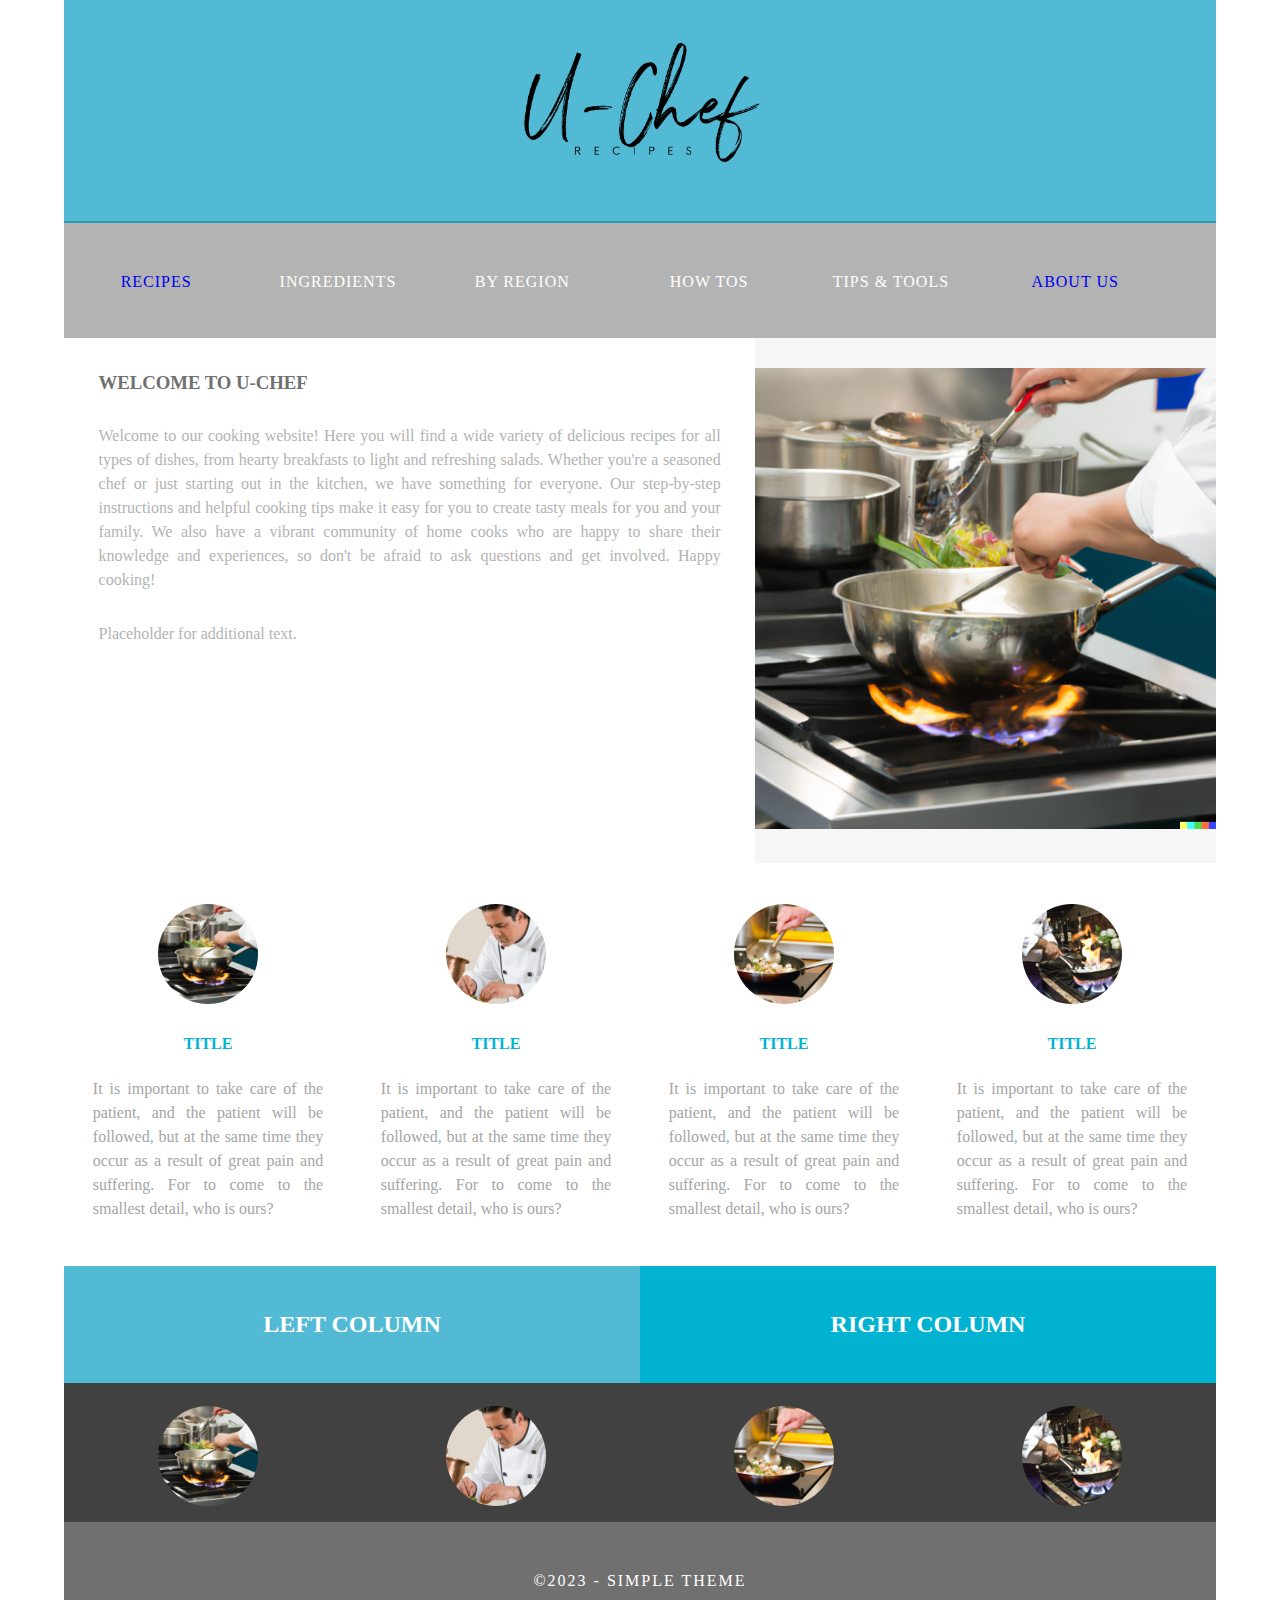
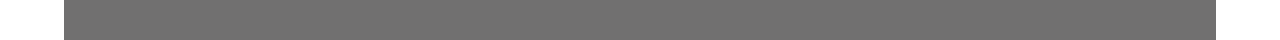
<file: html/uchef/index.html>
<!doctype html>
<html>
<head>
<meta charset="utf-8">
<meta http-equiv="X-UA-Compatible" content="IE=edge">
<meta name="viewport" content="width=device-width, initial-scale=1">
<title>U-Chef</title>
<link href="css/multiColumnTemplate.css" rel="stylesheet" type="text/css">
<!-- HTML5 shim and Respond.js for IE8 support of HTML5 elements and media queries -->
<!-- WARNING: Respond.js doesn't work if you view the page via file:// -->
<!--[if lt IE 9]>
      <script src="https://oss.maxcdn.com/html5shiv/3.7.2/html5shiv.min.js"></script>
      <script src="https://oss.maxcdn.com/respond/1.4.2/respond.min.js"></script>
    <![endif]-->
</head>
<body>
<div class="container">
  <header>
    <div class="primary_header">
      <h1 class="title"><img alt="U-CHEF" src="images/u-chef.png" height="150"></h1>
    </div>
    <nav class="secondary_header" id="menu">
      <ul>
		  <li><a href="recipes.html">RECIPES</a></li>
        <li>INGREDIENTS&nbsp;</li>
        <li>BY REGION&nbsp;</li>
        <li>HOW TOS</li>
        <li>TIPS &amp; TOOLS&nbsp;</li>
        <li><a href="about.html">ABOUT US</a>&nbsp;</li>
      </ul>
    </nav>
  </header>
  <section>
    <h2 class="noDisplay">Main Content</h2>
    <article class="left_article">
      <h3>Welcome to u-chef&nbsp;</h3>
      <p>Welcome to our cooking website! Here you will find a wide variety of delicious recipes for all types of dishes, from hearty breakfasts to light and refreshing salads. Whether you're a seasoned chef or just starting out in the kitchen, we have something for everyone. Our step-by-step instructions and helpful cooking tips make it easy for you to create tasty meals for you and your family. We also have a vibrant community of home cooks who are happy to share their knowledge and experiences, so don't be afraid to ask questions and get involved. Happy cooking!</p>
      <p>Placeholder for additional text.&nbsp;</p>
    </article>
    <aside class="right_article"><img src="images/chef01.png" alt="" width="400" height="200" class="placeholder"/> </aside>
  </section>
  <div class="row">
    <div class="columns">
      <p class="thumbnail_align"> <img src="images/chef01.png" alt="" class="thumbnail"/> </p>
      <h4>TITLE</h4>
      <p>It is important to take care of the patient, and the patient will be followed, but at the same time they occur as a result of great pain and suffering. For to come to the smallest detail, who is ours?</p>
    </div>
    <div class="columns">
      <p class="thumbnail_align"> <img src="images/chef02.png" alt="" class="thumbnail"/> </p>
      <h4>TITLE</h4>
      <p>It is important to take care of the patient, and the patient will be followed, but at the same time they occur as a result of great pain and suffering. For to come to the smallest detail, who is ours?</p>
    </div>
    <div class="columns">
      <p class="thumbnail_align"> <img src="images/chef03.png" alt="" class="thumbnail"/> </p>
      <h4>TITLE</h4>
      <p>It is important to take care of the patient, and the patient will be followed, but at the same time they occur as a result of great pain and suffering. For to come to the smallest detail, who is ours?</p>
    </div>
    <div class="columns">
      <p class="thumbnail_align"> <img src="images/chef04.png" alt="" class="thumbnail"/> </p>
      <h4>TITLE</h4>
      <p>It is important to take care of the patient, and the patient will be followed, but at the same time they occur as a result of great pain and suffering. For to come to the smallest detail, who is ours?</p>
    </div>
  </div>
  <div class="row blockDisplay">
    <div class="column_half left_half">
      <h2 class="column_title">LEFT COLUMN</h2>
    </div>
    <div class="column_half right_half">
      <h2 class="column_title">RIGHT COLUMN</h2>
    </div>
  </div>
  <div class="social">
    <p class="social_icon"><img src="images/chef01.png" width="100" alt="" class="thumbnail"/></p>
    <p class="social_icon"><img src="images/chef02.png" width="100" alt="" class="thumbnail"/></p>
    <p class="social_icon"><img src="images/chef03.png" width="100" alt="" class="thumbnail"/></p>
    <p class="social_icon"><img src="images/chef04.png" width="100" alt="" class="thumbnail"/></p>
  </div>
  <footer class="secondary_header footer">
    <div class="copyright">&copy;2023 - <strong>SIMPLE Theme</strong></div>
  </footer>
</div>
</body>
</html>
</file>
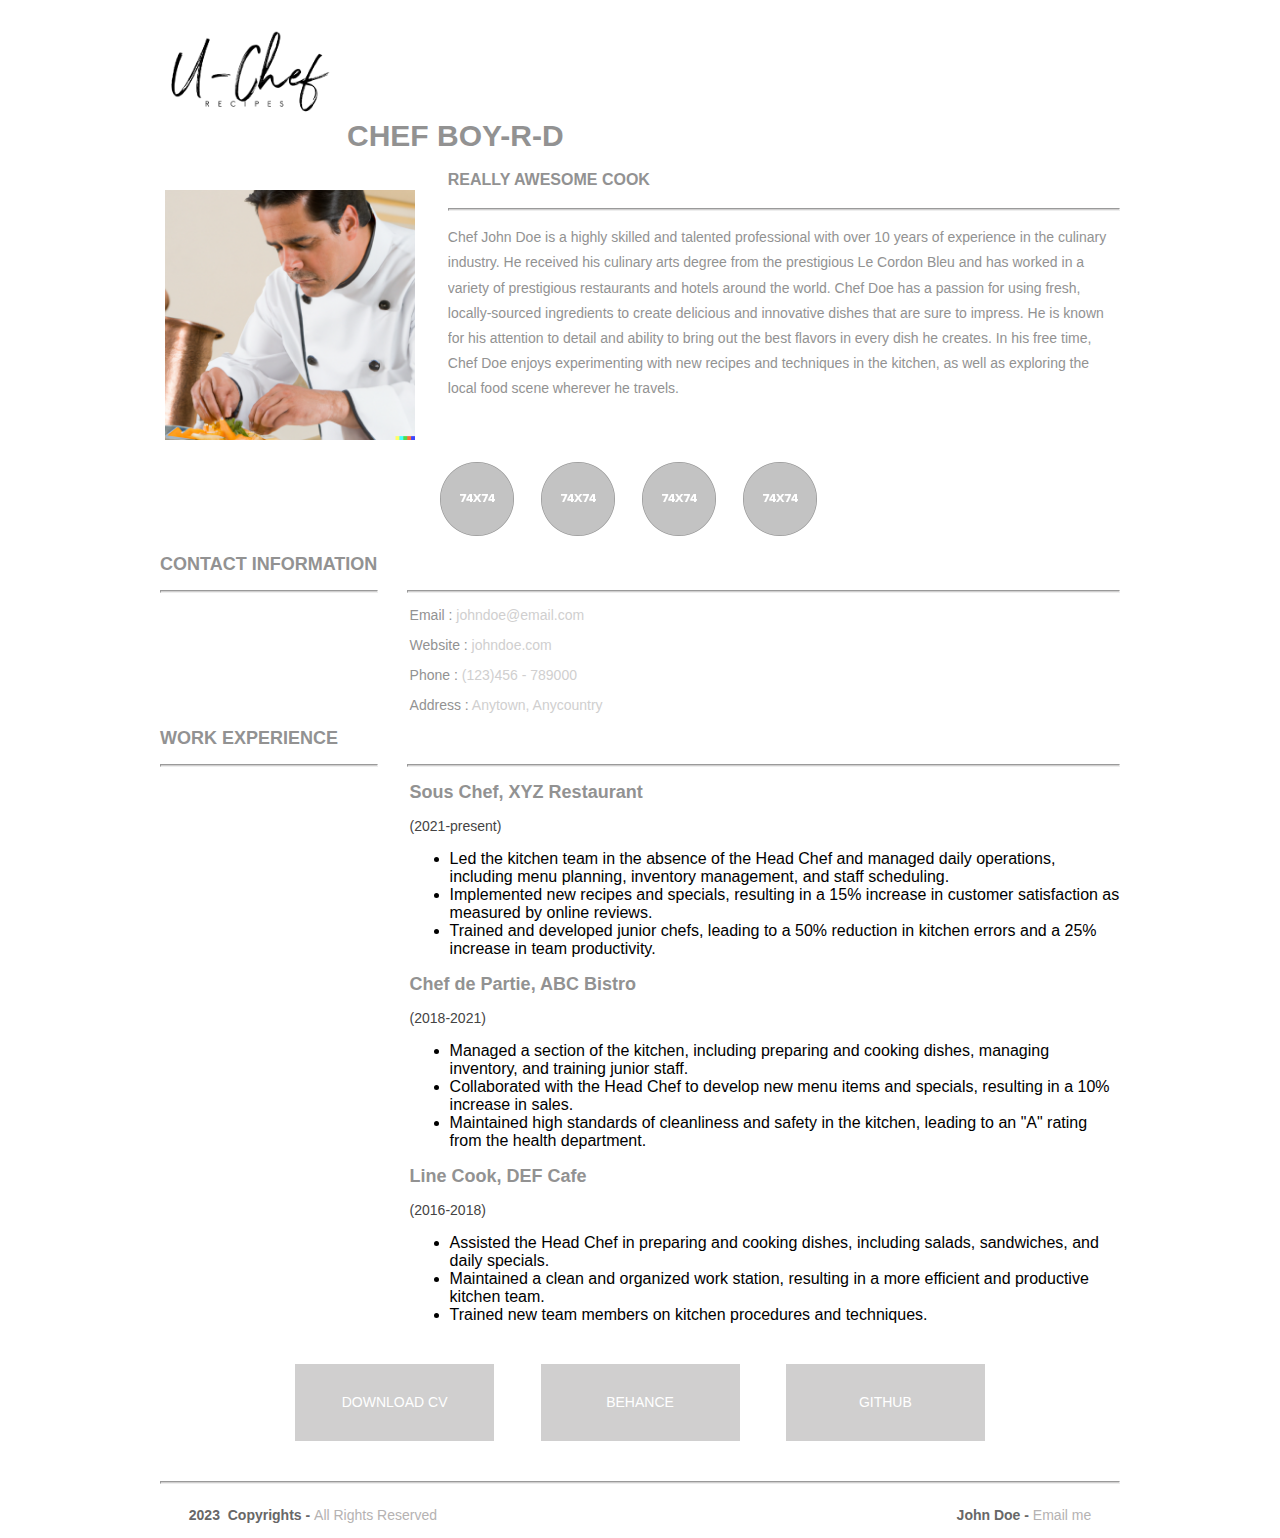
<file: html/uchef/about.html>
<!doctype html>
<html>
<head>
<meta charset="utf-8">
<meta name="viewport" content="width=device-width, initial-scale=1">
<title>About U-Chef</title>
<link href="AboutPageAssets/styles/aboutPageStyle.css" rel="stylesheet" type="text/css">

<!--The following script tag downloads a font from the Adobe Edge Web Fonts server for use within the web page. We recommend that you do not modify it.-->
<script>var __adobewebfontsappname__="dreamweaver"</script><script src="http://use.edgefonts.net/montserrat:n4:default;source-sans-pro:n2:default.js" type="text/javascript"></script>
</head>

<body>
<!-- Header content -->
<header>
  <div class="profileLogo"> 
    <!-- Profile logo. Add a img tag in place of <span>. -->
    <p class="logoPlaceholder"><!-- <img src="logoImage.png" alt="sample logo"> --><span><a href="index.html"><img alt="U-CHEF" src="images/u-chef.png" height="100"></a>&nbsp;</span></p>
  </div>
  <div class="profilePhoto"> 
    <!-- Profile photo --> 
    <img src="images/chef02.png" alt="sample" height="250"> 
	</div>
  <!-- Identity details -->
  <section class="profileHeader">
    <h1>CHEF BOY-R-D</h1>
    <h3>REALLY AWESOME COOK</h3>
    <hr>
    <p>Chef John Doe is a highly skilled and talented professional with over 10 years of experience in the culinary industry. He received his culinary arts degree from the prestigious Le Cordon Bleu and has worked in a variety of prestigious restaurants and hotels around the world. Chef Doe has a passion for using fresh, locally-sourced ingredients to create delicious and innovative dishes that are sure to impress. He is known for his attention to detail and ability to bring out the best flavors in every dish he creates. In his free time, Chef Doe enjoys experimenting with new recipes and techniques in the kitchen, as well as exploring the local food scene wherever he travels.</p>
  </section>
  <!-- Links to Social network accounts -->
  <aside class="socialNetworkNavBar">
    <div class="socialNetworkNav"> 
      <!-- Add a Anchor tag with nested img tag here --> 
      <img src="AboutPageAssets/images/social.png" alt="sample"> </div>
    <div class="socialNetworkNav"> 
      <!-- Add a Anchor tag with nested img tag here --> 
      <img src="AboutPageAssets/images/social.png"  alt="sample"> </div>
    <div class="socialNetworkNav"> 
      <!-- Add a Anchor tag with nested img tag here --> 
      <img src="AboutPageAssets/images/social.png"  alt="sample"> </div>
    <div class="socialNetworkNav"> 
      <!-- Add a Anchor tag with nested img tag here --> 
      <img src="AboutPageAssets/images/social.png"  alt="sample"> </div>
  </aside>
</header>
<!-- content -->
<section class="mainContent"> 
  <!-- Contact details -->
  <section class="section1">
    <h2 class="sectionTitle">Contact information</h2>
    <hr class="sectionTitleRule">
    <hr class="sectionTitleRule2">
    <div class="section1Content">
      <p><span>Email :</span> johndoe@email.com</p>
      <p><span>Website :</span> johndoe.com</p>
      <p><span>Phone :</span> (123)456 - 789000</p>
      <p><span>Address :</span> Anytown, Anycountry</p>
    </div>
  </section>
  <!-- Previous experience details -->
  <section class="section2">
    <h2 class="sectionTitle">work experience&nbsp;</h2>
    <hr class="sectionTitleRule">
    <hr class="sectionTitleRule2">
    <!-- First Title & company details  -->
    <article class="section2Content">
      <h2 class="sectionContentTitle">Sous Chef, XYZ Restaurant</h2>
      <h3 class="sectionContentSubTitle">(2021-present)</h3>
      <p class="sectionContent"> 
<ul>
<li>Led the kitchen team in the absence of the Head Chef and managed daily operations, including menu planning, inventory management, and staff scheduling.</li>

<li>Implemented new recipes and specials, resulting in a 15% increase in customer satisfaction as measured by online reviews.</li>

<li>Trained and developed junior chefs, leading to a 50% reduction in kitchen errors and a 25% increase in team productivity.</li>
</ul>
		</p></article>
    <article class="section2Content">
      <h2 class="sectionContentTitle">Chef de Partie, ABC Bistro</h2>
      <h3 class="sectionContentSubTitle">(2018-2021)</h3>
      <p class="sectionContent"> 
<ul>

<li>Managed a section of the kitchen, including preparing and cooking dishes, managing inventory, and training junior staff.</li>

<li>Collaborated with the Head Chef to develop new menu items and specials, resulting in a 10% increase in sales.</li>

<li>Maintained high standards of cleanliness and safety in the kitchen, leading to an "A" rating from the health department.</li>
</ul>
		</p></article>

    <article class="section2Content">
      <h2 class="sectionContentTitle">Line Cook, DEF Cafe</h2>
      <h3 class="sectionContentSubTitle">(2016-2018)</h3>
      <p class="sectionContent"> 

<ul>
<li>Assisted the Head Chef in preparing and cooking dishes, including salads, sandwiches, and daily specials.</li>

<li>Maintained a clean and organized work station, resulting in a more efficient and productive kitchen team.</li>

<li>Trained new team members on kitchen procedures and techniques.</li>
</ul>
		</p></article>
  </section>
  <!-- Links to expore your past projects and download your CV -->
  <aside class="externalResourcesNav">
    <div class="externalResources"> <a href="#" title="Download CV Link">DOWNLOAD CV</a> </div>
    <span class="stretch"></span>
    <div class="externalResources"><a href="#" title="Behance Link">BEHANCE</a> </div>
    <span class="stretch"></span>
    <div class="externalResources"><a href="#" title="Github Link">GITHUB</a> </div>
  </aside>
</section>
<footer>
  <hr>
  <p class="footerDisclaimer">2023&nbsp; Copyrights - <span>All Rights Reserved</span></p>
  <p class="footerNote">John Doe - <span>Email me</span></p>
</footer>
</body>
</html>
</file>
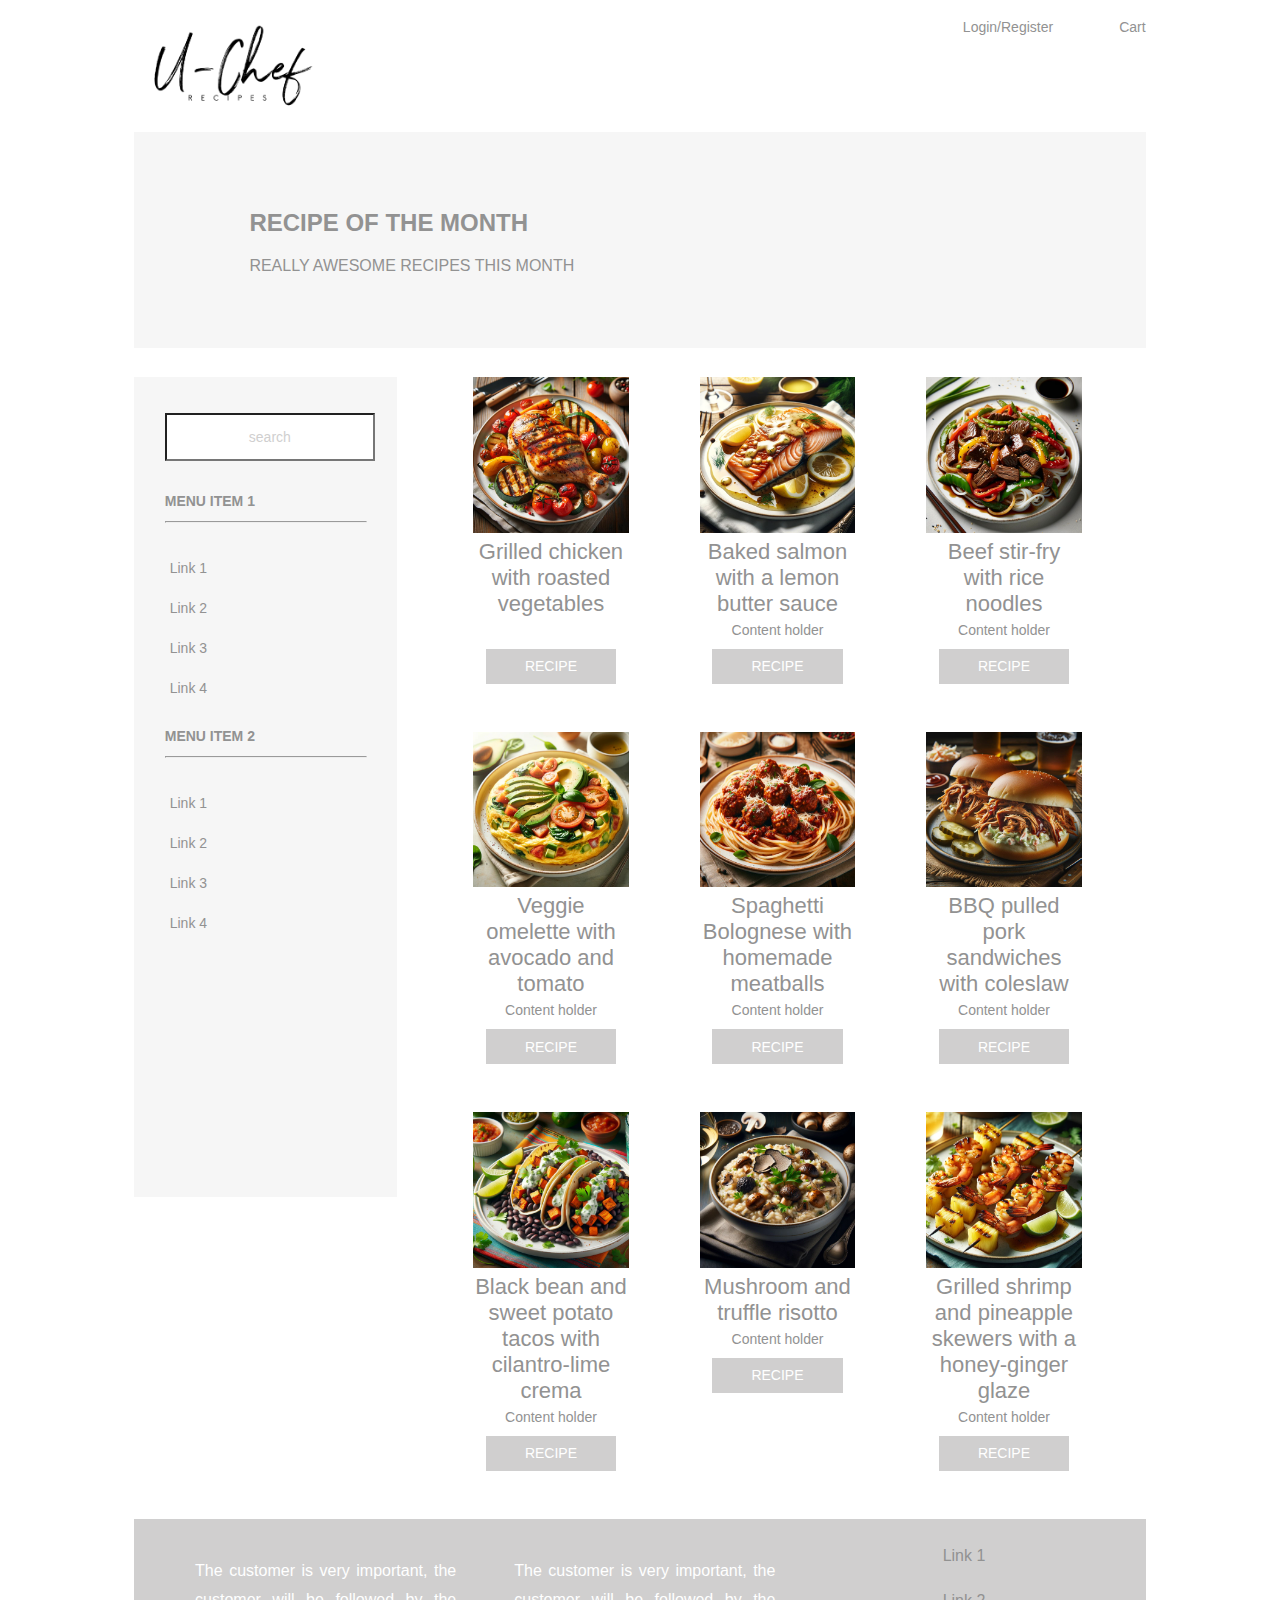
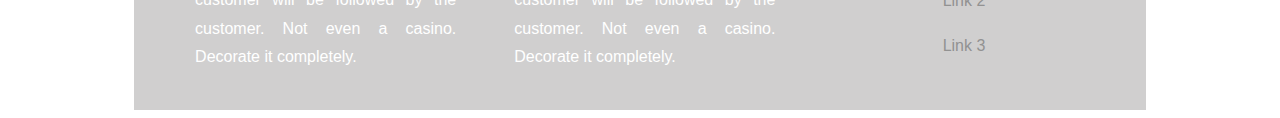
<file: html/uchef/recipes.html>
<!doctype html>
<html>
<head>
<meta charset="utf-8">
<title>U-Chef Recipes of the Month</title>
<meta name="viewport" content="width=device-width, initial-scale=1">
<link href="eCommerceAssets/styles/eCommerceStyle.css" rel="stylesheet" type="text/css">
<!--The following script tag downloads a font from the Adobe Edge Web Fonts server for use within the web page. We recommend that you do not modify it.-->
<script>var __adobewebfontsappname__="dreamweaver"</script><script src="http://use.edgefonts.net/montserrat:n4:default;source-sans-pro:n2:default.js" type="text/javascript"></script>
</head>

<body>
<div id="mainWrapper">
  <header> 
    <!-- This is the header content. It contains Logo and links -->
    <div id="logo"> 
      <!-- <img src="logoImage.png" alt="sample logo"> -->
      <!-- Company Logo text -->
<a href="index.html"><img alt="U-CHEF" src="images/u-chef.png" height="100"></a>&nbsp; </div>
    <div id="headerLinks"><a href="#" title="Login/Register">Login/Register</a><a href="#" title="Cart">Cart</a></div>
  </header>
  <section id="offer"> 
    <!-- The offer section displays a banner text for promotions -->
    <h2>RECIPE OF THE MONTH</h2>
    <p>REALLY AWESOME RECIPES THIS MONTH</p>
  </section>
  <div id="content">
    <section class="sidebar"> 
      <!-- This adds a sidebar with 1 searchbox,2 menusets, each with 4 links -->
      <input type="text"  id="search" value="search">
      <div id="menubar">
        <nav class="menu">
          <h2><!-- Title for menuset 1 -->MENU ITEM 1 </h2>
          <hr>
          <ul>
            <!-- List of links under menuset 1 -->
            <li><a href="#" title="Link">Link 1</a></li>
            <li><a href="#" title="Link">Link 2</a></li>
            <li><a href="#" title="Link">Link 3</a></li>
            <li class="notimp"><!-- notimp class is applied to remove this link from the tablet and phone views --><a href="#"  title="Link">Link 4</a></li>
          </ul>
        </nav>
        <nav class="menu">
          <h2>MENU ITEM 2 </h2>
          <!-- Title for menuset 2 -->
          <hr>
          <ul>
            <!--List of links under menuset 2 -->
            <li><a href="#" title="Link">Link 1</a></li>
            <li><a href="#" title="Link">Link 2</a></li>
            <li><a href="#" title="Link">Link 3</a></li>
            <li class="notimp"><!-- notimp class is applied to remove this link from the tablet and phone views --><a href="#" title="Link">Link 4</a></li>
          </ul>
        </nav>
      </div>
    </section>
    <section class="mainContent">
      <div class="productRow"><!-- Each product row contains info of 3 elements -->
        <article class="productInfo"><!-- Each individual product description -->
          <div><a href="images/chicken.jpg"><img alt="Image of Grilled chicken with roasted vegetables" src="images/chicken.jpg"></div></a>
          <p class="price">Grilled chicken with roasted vegetables</p>
          <p class="productContent">&nbsp; </p>
          <input type="button" name="button" value="Recipe" class="buyButton">
        </article>
        <article class="productInfo"><!-- Each individual product description -->
          <div><a href="images/salmon.jpg"><img alt="sample" src="images/salmon.jpg"></div></a>
          <p class="price">Baked salmon with a lemon butter sauce</p>
          <p class="productContent">Content holder</p>
          <input type="button" name="button" value="Recipe" class="buyButton">
        </article>
        <article class="productInfo"> <!-- Each individual product description -->
          <div><a href="images/beef.jpg"><img alt="sample" src="images/beef.jpg"></div></a>
          <p class="price">Beef stir-fry with rice noodles</p>
          <p class="productContent">Content holder</p>
          <input type="button" name="button" value="Recipe" class="buyButton">
        </article>
      </div>
      <div class="productRow"> 
        <!-- Each product row contains info of 3 elements -->
        <article class="productInfo"> <!-- Each individual product description -->
          <div><a href="images/omelette.jpg"><img alt="sample" src="images/omelette.jpg"></div></a>
          <p class="price">Veggie omelette with avocado and tomato</p>
          <p class="productContent">Content holder</p>
          <input type="button" name="button" value="Recipe" class="buyButton">
        </article>
        <article class="productInfo"> <!-- Each individual product description -->
          <div><a href="images/spaghetti.jpg"><img alt="sample" src="images/spaghetti.jpg"></div></a>
          <p class="price">Spaghetti Bolognese with homemade meatballs</p>
          <p class="productContent">Content holder</p>
          <input type="button" name="button" value="Recipe" class="buyButton">
        </article>
        <article class="productInfo"><!-- Each individual product description -->
          <div><a href="images/sandwiches.jpg"><img alt="sample" src="images/sandwiches.jpg"></div></a>
          <p class="price">BBQ pulled pork sandwiches with coleslaw</p>
          <p class="productContent">Content holder</p>
          <input type="button" name="button" value="Recipe" class="buyButton">
        </article>
      </div>
      <div class="productRow">
        <article class="productInfo"> <!-- Each individual product description -->
          <div><a href="images/tacos.jpg"><img alt="sample" src="images/tacos.jpg"></div></a>
          <p class="price">Black bean and sweet potato tacos with cilantro-lime crema</p>
          <p class="productContent">Content holder</p>
          <input type="button" name="button" value="Recipe" class="buyButton">
        </article>
        <article class="productInfo"><!-- Each individual product description -->
          <div><a href="images/risotto.jpg"><img alt="sample" src="images/risotto.jpg"></div></a>
          <p class="price">Mushroom and truffle risotto</p>
          <p class="productContent">Content holder</p>
          <input type="button" name="button" value="Recipe" class="buyButton">
        </article>
        <article class="productInfo"><!-- Each individual product description -->
          <div><a href="images/shrimp.jpg"><img alt="sample" src="images/shrimp.jpg"></div></a>
          <p class="price">Grilled shrimp and pineapple skewers with a honey-ginger glaze</p>
          <p class="productContent">Content holder</p>
          <input type="button" name="button" value="Recipe" class="buyButton">
        </article>
      </div>
    </section>
  </div>
  <footer> 
    <!-- This is the footer with default 3 divs -->
    <div>
      <p>The customer is very important, the customer will be followed by the customer. Not even a casino. Decorate it completely.</p>
    </div>
    <div>
      <p>The customer is very important, the customer will be followed by the customer. Not even a casino. Decorate it completely.</p>
    </div>
    <div class="footerlinks">
      <p><a href="#" title="Link">Link 1 </a></p>
      <p><a href="#" title="Link">Link 2</a></p>
      <p><a href="#" title="Link">Link 3</a></p>
    </div>
  </footer>
</div>
</body>
</html>
</file>
<file: html/uchef/css/multiColumnTemplate.css>
@charset "UTF-8";
.container {
	background-color: #FFFFFF;
	width: 90%;
	margin-left: auto;
	margin-right: auto;
	border-bottom-width: 0px;
	padding-left: 0px;
	padding-top: 0px;
	padding-right: 0px;
	padding-bottom: 0px;
}
.row {
	width: 100%;
	margin-top: 0px;
	margin-right: 0px;
	margin-bottom: 0px;
	margin-left: 0px;
	padding-top: 0px;
	padding-right: 0px;
	padding-bottom: 0px;
	padding-left: 0px;
	display: inline-block
}
.row.blockDisplay {
	display: block;
}
.column_half {
	width: 50%;
	float: left;
	margin-top: 0px;
}
.columns {
	width: 25%;
	float: left;
	font-family: "Source Sans Pro";
	color: #A5A5A5;
	line-height: 24px;
	padding-top: 10px;
	padding-bottom: 10px;
	text-align: justify;
	margin-top: 15px;
	margin-bottom: 15px;
	padding-left: 0px;
	padding-right: 0px;
	margin-left: 0px;
	margin-right: 0px;
}
.row .columns p {
	padding-left: 10%;
	padding-right: 10%;
}
.container .columns h4 {
	text-align: center;
	color: #01B2D1;
}
.primary_header {
	width: 100%;
	background-color: #52bad5;
	padding-top: 10px;
	padding-bottom: 10px;
	clear: left;
	border-bottom: 2px solid #2C9AB7;
}
.secondary_header {
	width: 100%;
	padding-top: 50px;
	padding-bottom: 50px;
	background-color: #B3B3B3;
	clear: left;
}
.container .secondary_header ul {
	margin-top: 0%;
	margin-right: auto;
	margin-bottom: 0px;
	margin-left: auto;
	padding-top: 0px;
	padding-right: 0px;
	padding-bottom: 15px;
	padding-left: 0px;
	width: 100%;
}
.secondary_header ul li {
	list-style: none;
	float: left;
	margin-right: auto;
	margin-top: 0px;
	font-family: "Source Sans Pro";
	font-weight: normal;
	color: #FFFFFF;
	letter-spacing: 1px;
	margin-left: auto;
	text-align: center;
	width: 16%;
	transition: all 0.3s linear;
}
.secondary_header ul li:hover a:hover {
	color: #717070;
	cursor: pointer;
}
.secondary_header a:link {
	text-decoration: none;
}
.left_article {
	background-color: #FFFFFF;
	width: 60%;
	float: left;
	font-family: "Source Sans Pro";
	color: #343434;
	padding-bottom: 15px;
}
.noDisplay {
	display: none;
}
.container .left_article h3 {
	padding-left: 5%;
	padding-right: 5%;
	margin-top: 5%;
	color: #717070;
	font-weight: bold;
	text-transform: uppercase;
}
.container .left_article p {
	padding-left: 5%;
	padding-right: 5%;
	text-align: justify;
	line-height: 24px;
	margin-top: 30px;
	margin-bottom: 15px;
	color: #B3B3B3;
}
.right_article {
	width: 40%;
	float: left;
	background-color: #F6F6F6;
}
.container .right_article ul {
	margin-top: 0px;
	margin-right: 0px;
	margin-bottom: 0px;
	margin-left: 0px;
	padding-top: 0px;
	padding-right: 0px;
	padding-bottom: 0px;
	padding-left: 0px;
}
.right_article ul li {
	font-family: "Source Sans Pro";
	list-style: none;
	text-align: center;
	background-color: #B3B3B3;
	width: 90%;
	margin-left: auto;
	margin-right: auto;
	margin-top: 10px;
	margin-bottom: 10px;
	padding-top: 15px;
	padding-bottom: 15px;
	color: #FFFFFF;
	font-weight: bold;
	border-radius: 0px;
	transition: all 0.3s linear;
	border-left: 5px solid #717070;
}
.right_article ul li:hover {
	background-color: #717070;
	cursor: pointer;
}
.footer {
	background-color: #717070;
}
.title {
	font-weight: bold;
	font-style: normal;
	font-family: "Source Sans Pro";
	text-align: center;
	color: #FFFFFF;
	letter-spacing: 2px;
}
.placeholder {
	/* [disabled]max-width: 400px;
*/
	/* [disabled]max-height: 200px;
*/
	width: 100%;
	padding-top: 30px;
	/* [disabled]padding-left: 19px;
*/
	padding-bottom: 30px;
	height: 100%;
}
.left_half {
	background-color: #52BAD5;
}
.container .column_half.left_half h2 {
	color: #FFFFFF;
	font-family: "Source Sans Pro";
	text-align: center;
}
.right_half {
	background-color: #01B2D1;
	color: #FFFFFF;
	font-family: "Source Sans Pro";
	text-align: center;
	font-weight: bold;
}
.column_title {
	padding-top: 25px;
	padding-bottom: 25px;
}
.copyright {
	text-align: center;
	background-color: #717070;
	color: #FFFFFF;
	text-transform: uppercase;
	font-weight: lighter;
	letter-spacing: 2px;
	border-top-width: 2px;
	font-family: "Source Sans Pro";
}
body {
	margin-top: 0px;
	margin-right: 0px;
	margin-bottom: 0px;
	margin-left: 0px;
}

@media (max-width: 320px) {
.secondary_header ul li {
	float: none;
	margin-top: 28px;
	margin-left: 0px;
	width: 100%;
}
.container .secondary_header ul {
	margin-top: 0px;
	margin-right: 0px;
	margin-bottom: 0px;
	margin-left: 0px;
	padding-top: 0px;
	padding-right: 0px;
	padding-bottom: 0px;
	padding-left: 0px;
	height: auto;
	width: 100%;
	text-align: center;
}
.secondary_header {
	margin-top: 0px;
	margin-right: 0px;
	margin-bottom: 0px;
	margin-left: 0px;
	padding-top: 1px;
	padding-bottom: 40px;
}
.left_article {
	width: 100%;
	height: auto;
}
.right_article {
	width: 100%;
	height: auto;
}
.placeholder {
	width: 100%;
	margin-top: 22PX;
	margin-right: 0px;
	margin-bottom: 22PX;
	margin-left: 0px;
	padding-top: 0px;
	padding-right: 0px;
	padding-bottom: 0px;
	padding-left: 0px;
	max-width: 400px;
	max-height: 200px;
	height: auto;
}
.columns {
	width: 100%;
	margin-top: 0px;
	margin-right: 0px;
	margin-bottom: 0px;
	margin-left: 0px;
	padding-top: 0PX;
	padding-right: 0PX;
	padding-bottom: 0PX;
	padding-left: 0PX;
}
.columns p {
	padding-left: 10px;
	padding-right: 10px;
}
.column_half.left_half {
	width: 100%;
}
.column_half.right_half {
	width: 100%;
}
.copyright {
	padding-top: 25px;
	padding-bottom: 0px;
	margin-bottom: 0px;
}
.container .left_article h3 {
	margin-top: 30px;
}
.social .social_icon img {
	width: 80%;
}
.container .secondary_header {
}
}

@media (min-width: 321px) and (max-width: 768px) {
.secondary_header ul li {
	float: none;
	margin-top: 28px;
	margin-left: 0px;
	width: 100%;
}
.container .secondary_header ul {
	margin-top: 0px;
	margin-right: 0px;
	margin-bottom: 0px;
	margin-left: 0px;
	padding-top: 0px;
	padding-right: 0px;
	padding-bottom: 0px;
	padding-left: 0px;
	height: auto;
	width: 100%;
	text-align: center;
}
.secondary_header {
	margin-top: 0px;
	margin-right: 0px;
	margin-bottom: 0px;
	margin-left: 0px;
	padding-top: 1px;
	padding-bottom: 40px;
}
.left_article {
	width: 100%;
	height: auto;
}
.right_article {
	width: 100%;
	height: auto;
	padding-bottom: 25px;
}
.placeholder {
	margin-top: 0px;
	margin-right: 0px;
	margin-bottom: 0px;
	margin-left: 0px;
	padding-top: 0px;
	padding-right: 0px;
	padding-bottom: 0px;
	padding-left: 0px;
	width: 100%;
	max-width: 100%;
	height: auto;
	max-height: 100%;
}
.columns {
	width: 100%;
	margin-top: 6px;
	margin-right: 0px;
	margin-bottom: 6px;
	margin-left: 0px;
	padding-top: 0px;
	padding-right: 0px;
	padding-bottom: 0px;
	padding-left: 0px;
}
.columns p {
	padding-left: 14px;
	padding-right: 14px;
}
.column_half.left_half {
	width: 100%;
}
.column_half.right_half {
	width: 100%;
}
}

@media (min-width: 769px) and (max-width: 1000px) {
.secondary_header {
	overflow: auto;
	padding-top: 30px;
	padding-bottom: 30px;
}
.secondary_header ul li {
	margin-top: 10px;
	margin-right: 7%;
	margin-bottom: 10px;
	margin-left: 7%;
}
.left_article {
	height: auto;
}
.right_article {
	height: auto;
	padding-bottom: 27px;
}
.placeholder {
	width: 100%;
	margin-left: 0px;
	margin-right: 0px;
	padding-left: 0px;
	padding-right: 0px;
}
.columns {
	width: 50%;
	float: left;
	padding-left: 0px;
	padding-top: 0px;
	padding-right: 0px;
	padding-bottom: 0px;
}
.container .columns p {
	padding-left: 25px;
	padding-right: 25px;
}
}

@media (min-width: 1001px) {
}
.thumbnail {
	width: 100px;
	border-radius: 200px;
	height: 100px;
	margin-left: auto;
}
.thumbnail_align {
	text-align: center;
}
.social {
	text-align: center;
	margin-right: 0px;
	margin-bottom: 0px;
	margin-left: 0px;
	width: 100%;
	background-color: #414141;
	clear: both;
	overflow: auto;
}
.social_icon {
	width: 25%;
	text-align: center;
	float: left;
	transition: all 0.3s linear;
	line-height: 0px;
	padding-top: 7px;
}
.container .social .social_icon:hover {
	cursor: pointer;
	opacity: 0.5;
}
#menu {
}
</file>
<file: html/uchef/AboutPageAssets/styles/aboutPageStyle.css>
@charset "utf-8";
/* Global Styles */

body {
	margin-left: auto;
	margin-right: auto;
	width: 92%;
	max-width: 960px;
	padding-left: 2.275%;
	padding-right: 2.275%;
}
/* Header */
header {
	text-align: center;
	display: block;
}
header .profileLogo .logoPlaceholder {
	background-color: rgba(255,255,255,1.00);
	width: 187px;
	text-align: center;
}
header .logoPlaceholder span {
	width: 80px;
	height: 22px;
	font-family: 'Montserrat', sans-serif;
	color: rgba(255,255,255,1.00);
	font-size: 30px;
	font-weight: 700;
	line-height: 53px;
}
header .profilePhoto {
	background-color: rgba(255,255,255,1.00);
	width: 259px;
	border-radius: 50%;
	height: 259px;
	clear: both;
	text-decoration: none;
}
header .profileHeader h1 {
	font-family: 'Montserrat', sans-serif;
	color: rgba(146,146,146,1.00);
	font-size: 30px;
	font-weight: 700;
	line-height: 24px;
}
header .profileHeader h3 {
	font-family: sans-serif;
	color: rgba(146,146,146,1.00);
	font-size: 16px;
	font-weight: 700;
	line-height: 24px;
}
header .logoPlaceholder a:link {
	text-decoration: none;
}
hr {
	background-color: rgba(208,207,207,1.00);
	height: 1px;
}
header .profileHeader p {
	font-family: sans-serif;
	color: rgba(146,146,146,1.00);
	font-size: 14px;
	font-weight: 400;
	line-height: 1.8;
	overflow-y: auto;
}
header .socialNetworkNavBar {
	text-align: center;
	display: block;
	margin-top: 60px;
	clear: both;
}
header .socialNetworkNavBar .socialNetworkNav {
	border-radius: 50%;
	cursor: pointer;
}
header .socialNetworkNavBar .socialNetworkNav img:hover {
	opacity: 0.5;
}
/* Main Content sections */
.mainContent .section1 {
	display: block;
}
.section1 .sectionTitle, .section2 .sectionTitle {
	font-family: 'Montserrat', sans-serif;
	color: rgba(146,146,146,1.00);
	font-size: 18px;
	font-weight: 700;
	text-transform: uppercase;
}
.section1 .sectionTitleRule, .section2 .sectionTitleRule {
	margin: 0 3% 0 0;
	float: left;
	clear: both;
}
.section1 .sectionTitleRule2, .section2 .sectionTitleRule2 {
	background-color: rgba(208,207,207,1.00);
	height: 1px;
	padding: 0px;
}
.mainContent .section1 .section1Content {
	font-family: ProximaNova;
	font-size: 14px;
	font-weight: 100;
	color: rgba(208,207,207,1.00);
}
.mainContent .section1 .section1Content span {
	color: rgba(146,146,146,1.00);
	font-family: sans-serif;
}
.section2 .sectionContentTitle {
	font-family: sans-serif;
	color: rgba(146,146,146,1.00);
	font-size: 18px;
	font-weight: 700;
}
.section2 .sectionContentSubTitle {
	font-family: sans-serif;
	color: rgba(68,67,67,1.00);
	font-size: 14px;
	font-weight: 400;
}
.section2 .sectionContent {
	font-family: sans-serif;
	color: rgba(146,146,146,1.00);
	font-size: 14px;
	font-weight: 400;
	line-height: 1.8;
}
.mainContent {
	display: block;
}
.mainContent .externalResourcesNav .externalResources {
	background-color: rgba(208,207,207,1.00);
	display: inline-block;
	text-align: center;
	margin-top: 0px;
	padding-top: 3%;
	cursor: pointer;
}
.mainContent .externalResourcesNav .externalResources:hover {
	background-color: rgba(153,153,153,1.00);
}
.externalResourcesNav .externalResources a {
	font-family: 'Montserrat', sans-serif;
	color: rgba(255,255,255,1.00);
	font-size: 14px;
	font-weight: 400;
	line-height: 18px;
	text-decoration: none;
}
.stretch {
	content: '';
	display: inline-block;
	margin-left: 2%;
	margin-right: 2%;
}
/* Footer */
footer .footerDisclaimer {
	font-family: sans-serif;
	font-size: 14px;
	line-height: 18px;
	color: rgba(104,103,103,1.00);
	font-weight: 700;
}
footer .footerDisclaimer span {
	color: rgba(181,178,178,1.00);
	font-weight: 400;
}
footer .footerNote {
	font-family: sans-serif;
	font-size: 14px;
	line-height: 18px;
	color: rgba(104,103,103,1.00);
	font-weight: 700;
}
footer .footerNote span {
	color: rgba(181,178,178,1.00);
	font-weight: 400;
}

/* Media query for Mobile devices*/
@media only screen and (min-width : 285px) and (max-width : 480px) {
/* Header */
header {
	width: 100%;
	float: none;
}
header .profileLogo .logoPlaceholder {
	display: inline-block;
}
header .profilePhoto {
	display: inline-block;
}
header .profileHeader {
	text-align: center;
	margin-top: 10%;
}
header .profileHeader p {
	text-align: justify;
}
header .socialNetworkNavBar {
	text-align: center;
	display: block;
	margin-top: 60px;
	clear: both;
	margin-bottom: 15%;
}
header .socialNetworkNavBar .socialNetworkNav {
	width: 60px;
	height: 60px;
	display: inline-block;
	margin-right: 23px;
}
/* Main content sections */
.mainContent .section1 {
	text-align: center;
	margin-bottom: 10%;
}
.section1 .section1Title, .section2 .section1Title {
	text-align: center;
}
.section1 .sectionTitleRule, .section2 .sectionTitleRule {
	width: 100%;
}
.section1 .sectionTitleRule2, .section2 .sectionTitleRule2 {
	display: none;
}
.mainContent .section1 .section1Content {
	display: inline-block;
	text-align: left;
	font-family: sans-serif;
	text-align: justify;
}
.mainContent .section2 {
	display: block;
	text-align: center;
}
.section2 .section2Content {
	margin-top: 10%;
	text-align: justify;
	margin-bottom: 10%;
}
.mainContent .externalResourcesNav {
	margin-bottom: 10%;
}
.mainContent .externalResourcesNav .externalResources {
	width: 100%;
	height: 35px;
}
/* Footer */
footer {
	display: block;
	text-align: center;
	font-family: sans-serif;
}
}

/* Media Query for Tablets */
@media only screen and (min-width : 481px) and (max-width : 1024px) {
/* Header */
header {
	width: 100%;
	float: none;
}
header .profileLogo .logoPlaceholder {
	display: inline-block;
	font-family: 'Montserrat', sans-serif;
}
header .profilePhoto {
	float: left;
	clear: both;
	margin-right: 3%;
	margin-top: 5%;
}
header .profileHeader {
	text-align: left;
	margin-top: 7%;
}
header .socialNetworkNavBar .socialNetworkNav {
	width: 74px;
	height: 74px;
	display: inline-block;
	margin-right: 23px;
}
/* Main content and sections */
.section1 .section1Title, .section2 .section1Title {
	text-align: center;
}
.section1 .sectionTitleRule, .section2 .sectionTitleRule {
	width: 100%;
}
.section1 .sectionTitleRule2, .section2 .sectionTitleRule2 {
	display: none;
}
.mainContent .section1 .section1Content {
	display: block;
	margin: 0% 0% 0% 20%;
	font-family: sans-serif;
	margin-top: 5%;
	margin-bottom: 5%;
}
.mainContent .section2 {
	clear: both;
}
.section2 .section2Content {
	padding: 0px;
	margin-left: 20%;
	font-family: sans-serif;
	margin-top: 5%;
	margin-bottom: 5%;
}
.mainContent .externalResourcesNav {
	margin-left: 20%;
	margin-top: 40px;
	margin-bottom: 40px;
	text-align: center;
	padding-top: 0px;
	clear: both;
}
.mainContent .externalResourcesNav .externalResources {
	width: 199px;
	height: 48px;
	margin-top: 5%;
}
/* Footer */
footer .footerDisclaimer {
	float: left;
	margin-left: 3%;
	font-family: sans-serif;
}
footer .footerNote {
	float: right;
	margin-right: 3%;
	font-family: sans-serif;
}
}

/* Desktops and laptops  */
@media only screen and (min-width:1025px) {
/* Header */
header .profileLogo .logoPlaceholder {
	float: left;
	margin-bottom: 50px;
}
header .profilePhoto {
	float: left;
	clear: both;
	margin-right: 3%;
}
header .profileHeader {
	text-align: left;
	padding-top: 10%;
}
header .socialNetworkNavBar .socialNetworkNav {
	width: 74px;
	height: 74px;
	display: inline-block;
	margin-right: 23px;
}
/* Main content sections */
.section1 .sectionTitleRule, .section2 .sectionTitleRule {
	width: 22.5%;
}
.mainContent .section1 .section1Content {
	display: block;
	margin-top: 0%;
	margin-right: 0%;
	margin-left: 26%;
	margin-bottom: 0%;
	font-family: sans-serif;
}
.mainContent .section2 {
	clear: both;
}
.section2 .section2Content {
	padding: 0px;
	margin-left: 26%;
	font-family: sans-serif;
}
.mainContent .externalResourcesNav {
	margin-top: 40px;
	margin-bottom: 40px;
	text-align: center;
	padding-top: 0px;
	clear: both;
}
.mainContent .externalResourcesNav .externalResources {
	width: 199px;
	height: 48px;
}
/* Footer */
footer .footerDisclaimer {
	float: left;
	margin-left: 3%;
	font-family: sans-serif;
}
footer .footerNote {
	float: right;
	margin-right: 3%;
	font-family: sans-serif;
}
}
</file>
<file: html/uchef/eCommerceAssets/styles/eCommerceStyle.css>
@charset "utf-8";
/* Global Styles */
a:hover {
	color: rgba(255,255,255,1.00);
}
/*header*/
header {
	font-family: 'Montserrat', sans-serif;
	color: rgba(146,146,146,1.00);
	font-size: 16px;
	font-style: normal;
	font-weight: 400;
}
/* Logo placeholder*/
#logo {
	float: left;
	padding-top: 10px;
	padding-bottom: 10px;
	width: 200px;
	text-align: center;
	color: rgba(255,255,255,1.00);
	background-color: rgba(255,255,255,1.00);
}
/* div for Links in header */
#headerLinks {
	float: left;
	width: calc( 100% - 200px );
	text-align: right;
	padding-top: 10px;
	padding-bottom: 10px;
	background-color: rgba(255,255,255,1.00);
}
/* Links in header */
#headerLinks a {
	text-decoration: none;
	color: rgba(146,146,146,1.00);
	padding-left: 66px;
	font-size: 14px;
}
/* Offer text banner*/
#offer {
	font-family: 'Montserrat', sans-serif;
	clear: both;
	background-color: rgba(246,246,246,1.00);
	color: rgba(146,146,146,1.00);
	padding-left: 115px;
	padding-top: 57px;
	padding-bottom: 57px;
}
/* Main content of the site */
#content {
	clear: both;
	overflow: auto;
	padding-top: 29px;
}
/* Sidebar */
#content .sidebar {
	font-family: 'Montserrat', sans-serif;
	color: rgba(146,146,146,1.00);
	float: left;
	width: 20%;
	padding-left: 3%;
	padding-right: 3%;
	text-align: center;
	background-color: rgba(246,246,246,1.00);
	padding-top: 36px;
	height: 784px;
}
/* main content of the site */
#content .mainContent {
	float: left;
	width: 70%;
	text-align: center;
	padding-left: 4%;
}
/*menubar's properties for menus in sidebar */
#content .sidebar #menubar {
	text-align: left;
	color: rgba(146,146,146,1.00);
	position: relative;
	left: 0%;
}
/* Search field in sidebar */
#content .sidebar #search {
	width: 100%;
	border-radius: 0px;
	height: 42px;
	text-align: center;
	color: rgba(208,207,207,1.00);
	font-size: 14px;
	;
	margin-bottom: 21px;
}
/* Whole page content */
#mainWrapper {
	width: 80%;
	padding-left: 10%;
}
/*menu elements */
.menu ul li {
	list-style-type: none;
	font-size: x-large;
	position: relative;
	left: -35px;
	padding-top: 12px;
}
/* Product rows for catalog */
#content .mainContent .productRow {
	overflow: auto;
	color: rgba(146,146,146,1.00);
}
/* Each product Information in the catalog */
.mainContent .productRow .productInfo {
	float: left;
	padding-left: 5%;
	padding-right: 5%;
	width: 22%;
}
/* Prices of a products in catalog */
.productRow .productInfo .price {
	font-family: 'Montserrat', sans-serif;
	color: rgba(146,146,146,1.00);
	font-size: 22px;
	position: relative;
	top: -20px;
}
/* Content holder for products in catalog*/
.productRow .productInfo .productContent {
	position: relative;
	top: -37px;
	font-size: 14px;
	font-family: source-sans-pro, sans-serif;
	font-style: normal;
	font-weight: 200;
	color: rgba(146,146,146,1.00);
	white-space: pre-wrap;
}
/* Buy button for products in catalog */
.productRow .productInfo .buyButton {
	position: relative;
	top: -48px;
	width: 84%;
	background-color: rgba(208,207,207,1.00);
	height: 35px;
	color: rgba(255,255,255,1.00);
	border-style: none;
	font-size: 14px;
	text-transform: uppercase;
	margin-top: 8px;
}
/* footer */
#mainWrapper footer {
	clear: both;
	overflow: auto;
	background-color: rgba(208,207,207,1.00);
	font-family: source-sans-pro, sans-serif;
	font-style: normal;
	font-weight: 200;
	line-height: 1.8;
	padding-top: 22px;
	padding-left: 22px;
	text-align: center;
	padding-bottom: 22px;
	padding-right: 22px;
}
/*Each footer content */
#mainWrapper footer div {
	width: 27%;
	float: left;
	padding-left: 4%;
	padding-right: 2%;
	color: rgba(255,255,255,1.00);
	text-align: justify;
}
/* Links in footer */
footer div a {
	color: rgba(146,146,146,1.00);
	display: block;
	text-decoration: none;
	text-align: center;
}
/* Product's images in catalog */
.productInfo div img {
	width: 100%;
}
/*Links in sidebar */
.sidebar #menubar .menu ul li a {
	color: rgba(146,146,146,1.00);
	text-decoration: none;
}
.sidebar #menubar .menu ul li a:hover {
	color: rgba(107,97,97,1.00);
	text-decoration: none;
}
/* Menu headings in sidebar */
#menubar .menu h2 {
	font-size: 14px;
}
/*Links under menus in sidebar */
#menubar .menu ul li a {
	font-size: 14px;
}
/* Menus in sidebar */
.sidebar #menubar .menu {
	margin-bottom: 29px;
}
/* Container for links in footer */
footer .footerlinks {
	margin-top: -15px;
}

/* Media query for tablets */
@media screen and (max-width:700px) {
/* search field in sidebar */
#content .sidebar #search {
	display: none;
}
/* sidebar */
#content .sidebar {
	float: none;
	width: 100%;
	height: auto;
	overflow: auto;
	padding-left: 12%;
	padding-top: 0px;
}
/* horizontal separators in sidebar */
#content .sidebar hr {
	display: none;
}
/*The sidebar and maincontent of page */
#content {
	position: relative;
	top: -22px;
	width: 100%;
	overflow: hidden;
}
/*menu headings in sidebar */
#menubar .menu h2 {
	display: inline;
	font-size: medium;
	padding-right: 6%;
}
/* Unordered List of links */
#menubar .menu ul {
	display: inline;
}
/*list elements */
#menubar .menu ul li {
	display: inline;
	font-size: medium;
	padding-left: 0%;
	padding-right: 3%;
}
/*The link to be hidden in tablet view */
.sidebar #menubar .menu ul .notimp {
	display: none;
}
/* menus in sidebar */
.sidebar #menubar .menu {
	width: 100%;
	text-align: center;
	position: relative;
	top: 16px;
}
/*menubar in sidebar */
#content .sidebar #menubar {
	position: relative;
	left: -7%;
	overflow: hidden;
	width: 95%;
	padding-top: 0px;
}
/* offer banners content */
#mainWrapper #offer p {
	font-size: small;
}
/* main content region of page */
#mainWrapper #content .mainContent {
	overflow: hidden;
	width: 95%;
	margin-top: 40px;
}
/* Prices of products in catalog view */
.productRow .productInfo .price {
	font-size: 19px;
}
/* Content holders in catalog view */
.productRow .productInfo .productContent {
	font-size: 16px;
}
/* Buy buttons in catalog view */
.productRow .productInfo .buyButton {
	font-size: 15px;
}
/* Container for links in footer */
#mainWrapper footer .footerlinks {
	float: none;
	width: 100%;
	position: relative;
	top: 17px;
	clear: both;
	text-align: center;
	left: 0%;
	padding-bottom: 19px;
}
/* Container for each footer divisions */
#mainWrapper footer div {
	width: 44%;
	text-align: justify;
	font-size: 15px;
}
/* Links in footer */
.footerlinks p a {
	padding-top: 0px;
	padding-bottom: 0px;
	display: inline;
	padding-right: 35px;
}
/* Footer region */
#mainWrapper footer {
	padding-left: 16px;
	overflow: hidden;
}
/* Links in header */
header #headerLinks a {
	padding-left: 0px;
	padding-right: 30px;
}
/* Offer- Text banner */
#mainWrapper #offer {
	padding-left: 22%;
}
/* Paragraphs in footer */
footer .footerlinks p {
	display: inline;
}
}

/*media query for small screen devices */
@media screen and (max-width:480px) {
/*Container for links in header */
#mainWrapper header #headerLinks {
	width: 100%;
	text-align: center;
	background-color: rgba(190,190,190,1.00);
	padding-bottom: 21px;
}
/* Logo placeholder*/
#mainWrapper header #logo {
	width: 100%;
	text-align: center;
}
/* Links in header */
header #headerLinks a {
	text-align: center;
	padding-right: 15px;
	padding-left: 0px;
}
/*Offer - Text Banner */
#mainWrapper #offer {
	padding-left: 0px;
	text-align: center;
}
/* Menubar in sidebar */
#content .sidebar #menubar {
	position: relative;
	left: -8%;
	text-align: center;
}
/*Menu headings in sidebar */
#menubar .menu h2 {
	width: 100%;
	display: block;
}
/* Each product in catalog view */
.mainContent .productRow .productInfo {
	width: 100%;
	display: block;
	padding-left: 0px;
	padding-right: 0px;
	position: relative;
	left: -2%;
}
#mainWrapper footer div {
	width: 100%;
	margin-left: -16px;
	text-align: justify;
	padding-bottom: 16px;
	overflow: auto;
}
/* Unordered list for menu elements */
.menu ul {
	position: relative;
	padding-left: 24%;
}
/* Container for links in footer */
#mainWrapper footer .footerlinks {
	padding-left: 8%;
}
/* Main content which excludes the sidebar */
#mainwrapper #content .mainContent {
	margin-top: -81px;
	text-align: center;
	width: 100%;
	padding-left: 0px;
}
}
</file>
